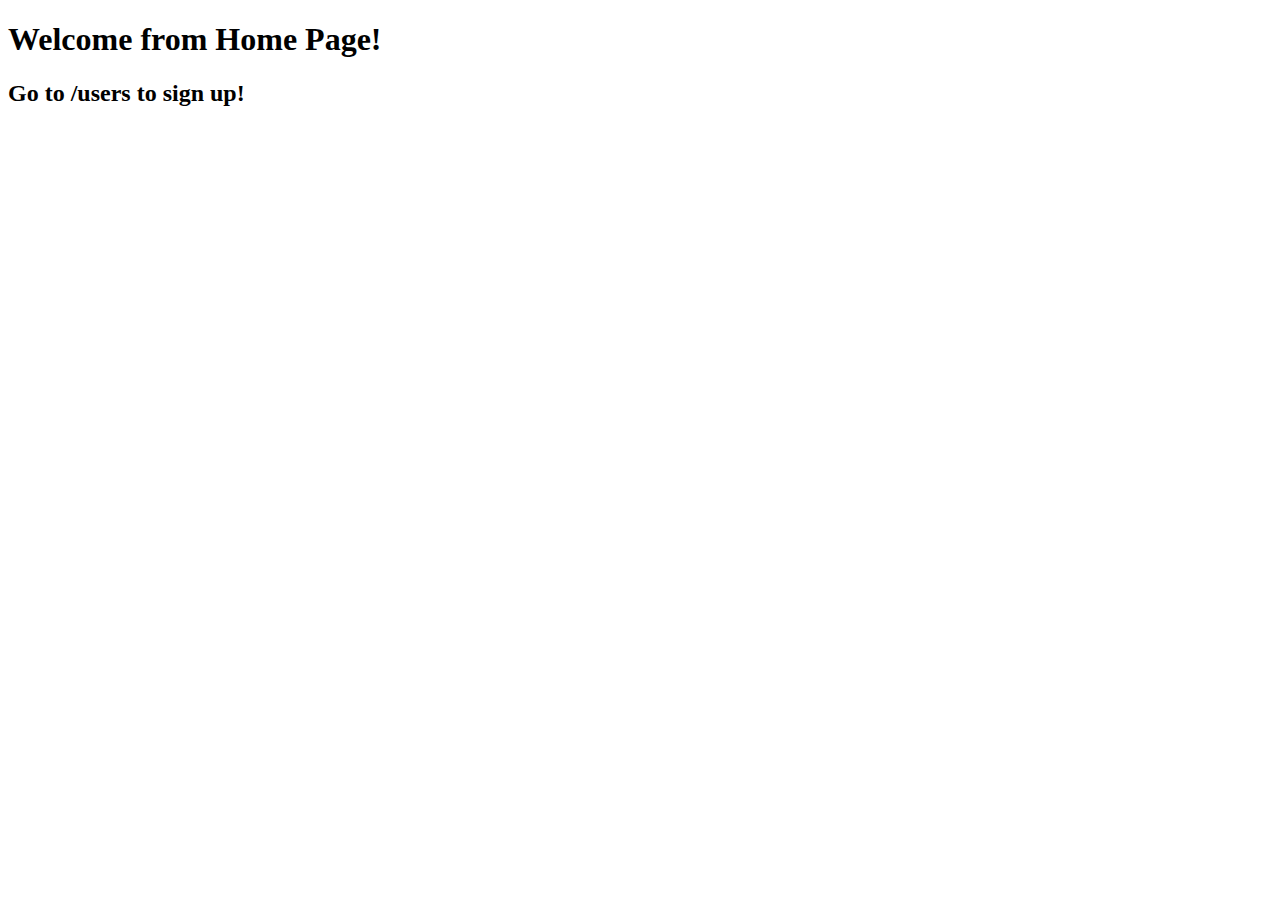
<file: django_level_one/ProTwo/templates/second_app/index.html>
<!DOCTYPE html>
<html lang="en">
<head>
    <meta charset="UTF-8">
    <meta http-equiv="X-UA-Compatible" content="IE=edge">
    <meta name="viewport" content="width=device-width, initial-scale=1.0">
    <title>Home Page</title>
    <link href="https://cdn.jsdelivr.net/npm/bootstrap@5.3.0-alpha1/dist/css/bootstrap.min.css" rel="stylesheet" integrity="sha384-GLhlTQ8iRABdZLl6O3oVMWSktQOp6b7In1Zl3/Jr59b6EGGoI1aFkw7cmDA6j6gD" crossorigin="anonymous">
</head>
<body>
    <div class="container">
        <div class="jumbotron">
            <h1>Welcome from Home Page!</h1>
            <h2>Go to /users to sign up!</h2>
        </div>
    </div>  
</body>
</html>
</file>
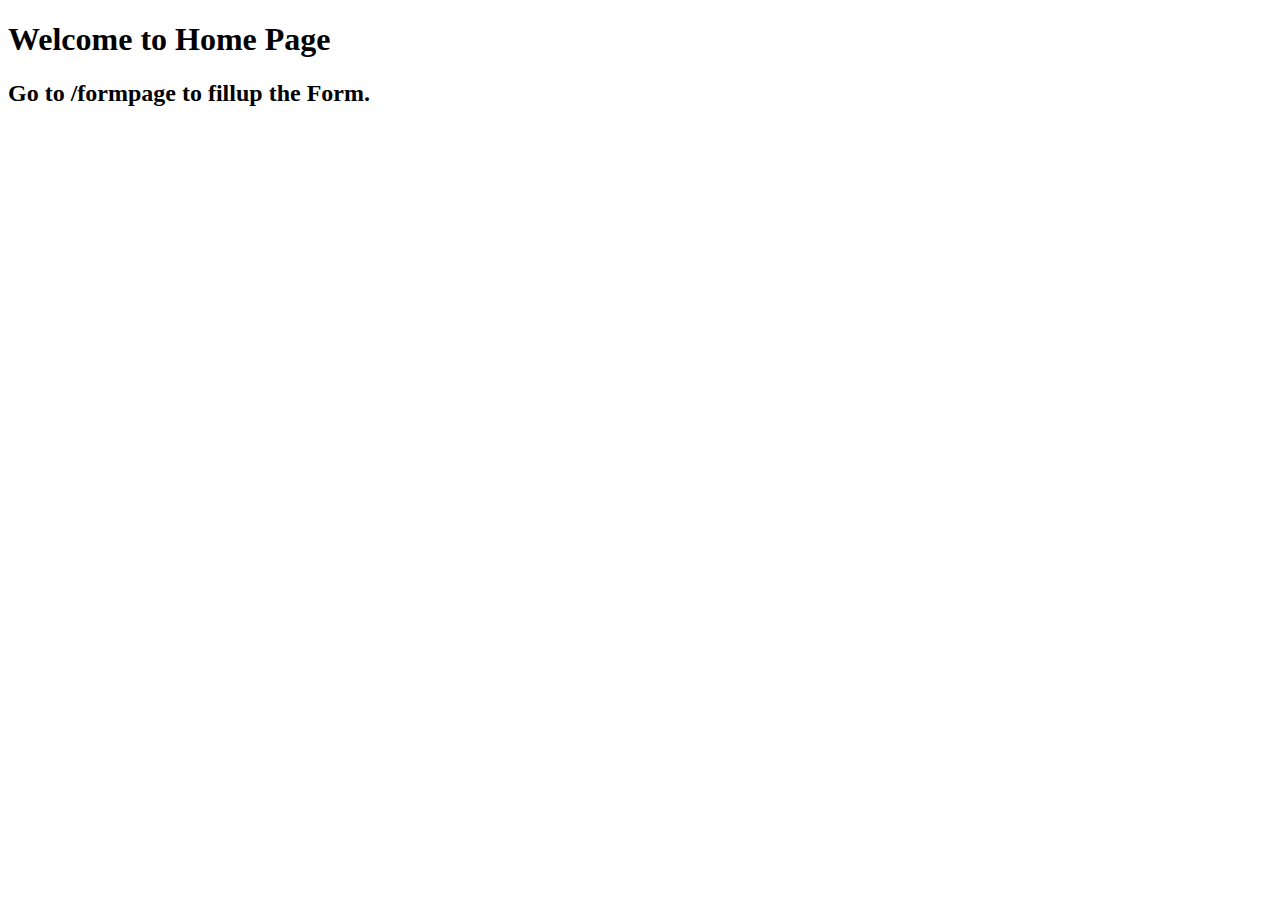
<file: django_level_three/basicforms/templates/basicapp/index.html>
<!DOCTYPE html>
<html lang="en">
<head>
    <meta charset="UTF-8">
    <meta http-equiv="X-UA-Compatible" content="IE=edge">
    <meta name="viewport" content="width=device-width, initial-scale=1.0">
    <title>Home Page</title>
    <link href="https://cdn.jsdelivr.net/npm/bootstrap@5.3.0-alpha1/dist/css/bootstrap.min.css" rel="stylesheet" integrity="sha384-GLhlTQ8iRABdZLl6O3oVMWSktQOp6b7In1Zl3/Jr59b6EGGoI1aFkw7cmDA6j6gD" crossorigin="anonymous">
</head>
<body>
    <div class="container">
        <div class="jumbotron">
            <h1>Welcome to Home Page</h1>
            <h2>Go to /formpage to fillup the Form.</h2>
        </div>
    </div>
</body>
</html>
</file>
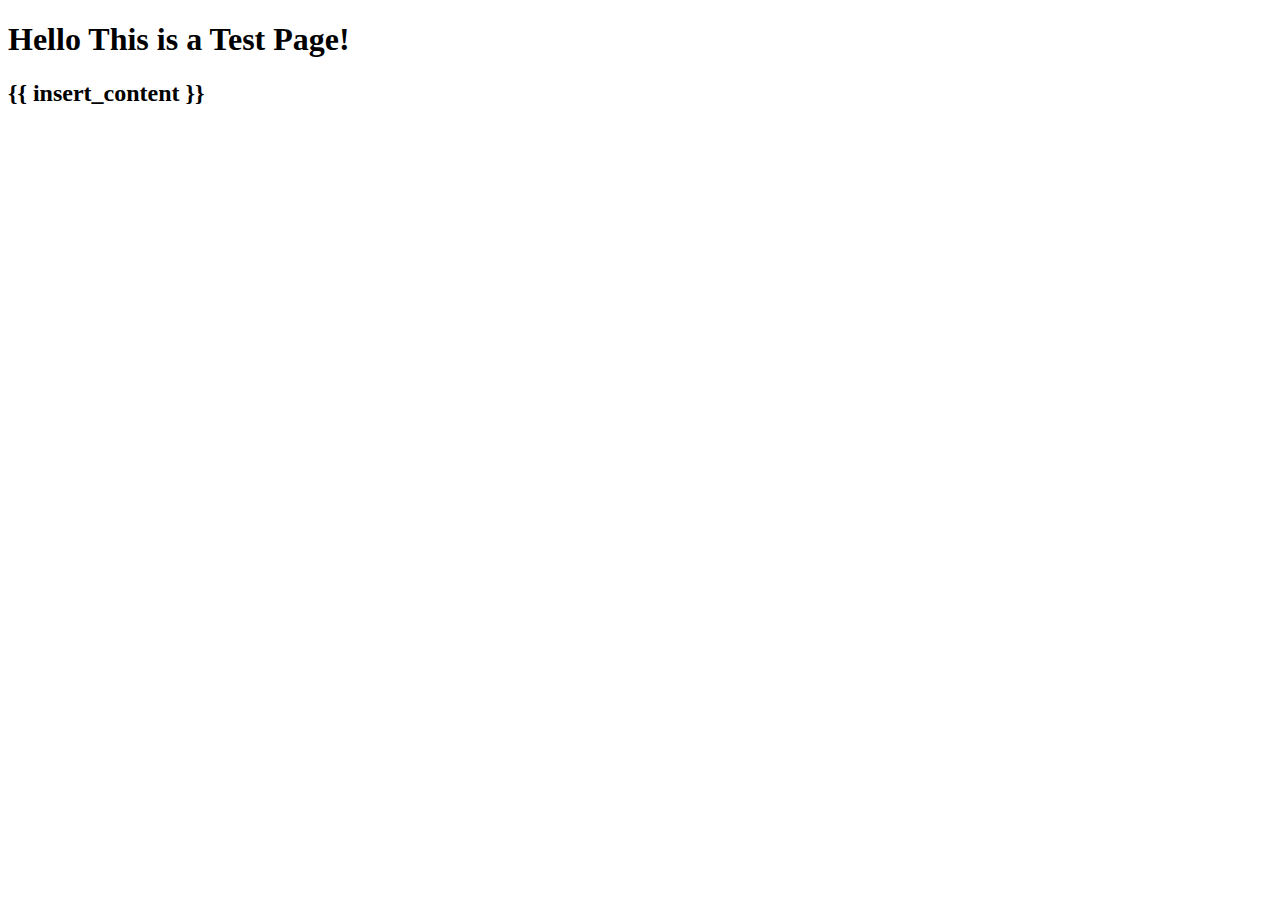
<file: django_level_two/first_project/templates/first_app/index.html>
<!DOCTYPE html>
<html lang="en">
<head>
    <meta charset="UTF-8">
    <meta http-equiv="X-UA-Compatible" content="IE=edge">
    <meta name="viewport" content="width=device-width, initial-scale=1.0">
    <title>Hello from Django</title>
</head>
<body>
    <h1>Hello This is a Test Page!</h1>
    <h2>{{ insert_content }}</h2>
</body>
</html>
</file>
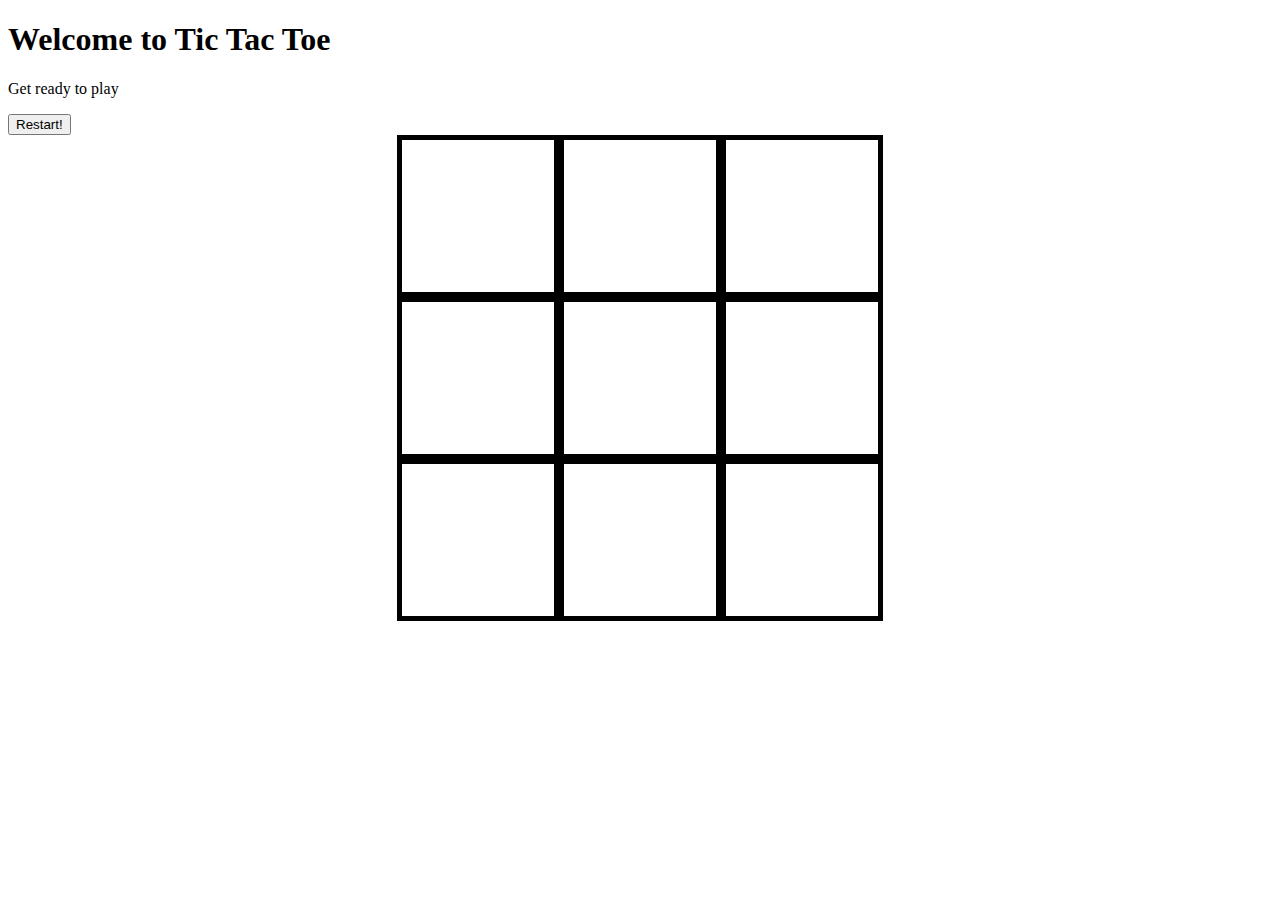
<file: document_object_model/main.html>
<!DOCTYPE html>
<html lang="en">
<head>
    <meta charset="UTF-8">
    <meta http-equiv="X-UA-Compatible" content="IE=edge">
    <meta name="viewport" content="width=device-width, initial-scale=1.0">
    <title>Tic Tac Toe</title>
    <link href="https://cdn.jsdelivr.net/npm/bootstrap@5.3.0-alpha1/dist/css/bootstrap.min.css" rel="stylesheet" integrity="sha384-GLhlTQ8iRABdZLl6O3oVMWSktQOp6b7In1Zl3/Jr59b6EGGoI1aFkw7cmDA6j6gD" crossorigin="anonymous">
    <link rel="stylesheet" href="game.css">
</head>
<body>
    <div class="container">
        <div class="jumbotron">
            <h1>Welcome to Tic Tac Toe</h1>
            <p>Get ready to play</p>
            <button id="restart" type="button" class="btn btn-primary" name="button">Restart!</button>
        </div>
        <table align="center" cellspacing="0">
            <tr>
                <td id="one"></td>
                <td></td>
                <td></td>
            </tr>
            <tr>
                <td></td>
                <td></td>
                <td></td>
            </tr>
            <tr>
                <td></td>
                <td></td>
                <td></td>
            </tr>
        </table>
    </div>
    <script src="myscript.js"></script>
</body>
</html>
</file>
<file: document_object_model/game.css>
td {
    width: 150px;
    height: 150px;
    text-align: center;
    border: 5px solid #000;
    font-size: 100px;
}
</file>
